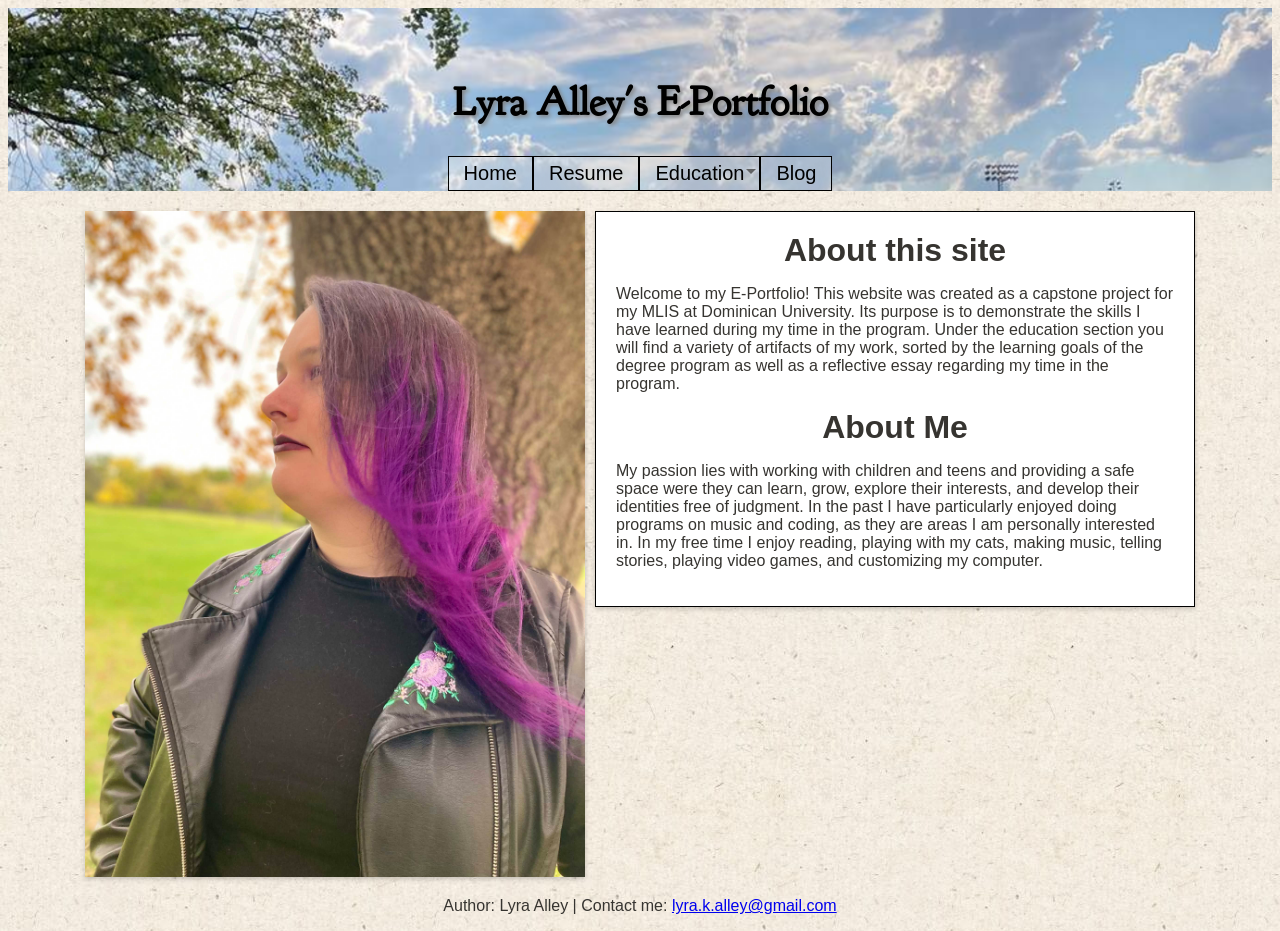
<file: index.html>
<!doctype html>
<html lang="en">
  <head>
    <link rel="stylesheet" href="https://cdnjs.cloudflare.com/ajax/libs/font-awesome/4.7.0/css/font-awesome.min.css" />
    <link rel="stylesheet" type="text/css" href="css/style.css" />
    <title>Lyra Alley's E-Portfolio</title>
    <meta charset="utf-8" />
    <meta name="viewport" content="width=device-width, initial-scale=1.0" />
    <script src="scripts/nav.js" defer></script>
  </head>

  <body>
    <a id="skip-nav" class="screenreader-text" href="#maincontent"> skip to content</a>
    <div class="page-header">
      <header>
        <h1 class="banner"><span> Lyra Alley's E-Portfolio </span></h1>
      </header>

      <nav>
        <div class="menu-container">
          <ul class="navigation">
            <li><a href="index.html">Home</a></li>
            <li><a href="sub-pages/resume.html">Resume</a></li>
            <li class="dropdown">
              <a>Education</a>
              <ul>
                <li class="dropdown">
                  <a href="sub-pages/education/learning-outcomes/goal1.html">Learning Outcomes</a>
                  <ul>
                    <li>
                      <a href="sub-pages/education/learning-outcomes/goal1.html">Professional Identity</a>
                    </li>
                    <li>
                      <a href="sub-pages/education/learning-outcomes/goal2.html">Information Nature and Relevance</a>
                    </li>
                    <li>
                      <a href="sub-pages/education/learning-outcomes/goal3.html">Information Creation Curation and Navigation</a>
                    </li>
                    <li>
                      <a href="sub-pages/education/learning-outcomes/goal4.html">Theory and Practice</a>
                    </li>
                    <li>
                      <a href="sub-pages/education/learning-outcomes/goal5.html">Marketing and Advocacy</a>
                    </li>
                  </ul>
                </li>
                <li><a href="sub-pages/education/paper.html">Reflective Essay</a></li>
              </ul>
            </li>
            <li><a href="https://lyraslylaclibrarium.blogspot.com/">Blog</a></li>
          </ul>
        </div>
      </nav>
    </div>
    <main id="maincontent">
      <div class="leftflex">
        <figure>
          <img id="lyra" src="images/lyra.jpg" alt="A picture of Lyra Alley" />
        </figure>
        <article>
          <h2 class="articleheading">About this site</h2>
          <p>Welcome to my E-Portfolio! This website was created as a capstone project for my MLIS at Dominican University. Its purpose is to demonstrate the skills I have learned during my time in the program. Under the education section you will find a variety of artifacts of my work, sorted by the learning goals of the degree program as well as a reflective essay regarding my time in the program.</p>

          <h2>About Me</h2>
          <p>My passion lies with working with children and teens and providing a safe space were they can learn, grow, explore their interests, and develop their identities free of judgment. In the past I have particularly enjoyed doing programs on music and coding, as they are areas I am personally interested in. In my free time I enjoy reading, playing with my cats, making music, telling stories, playing video games, and customizing my computer.</p>
        </article>
      </div>
    </main>
    <footer id="footer">
      <p>Author: Lyra Alley | Contact me: <a href="mailto:lyra.k.alley@gmail.com">lyra.k.alley@gmail.com</a></p>
    </footer>
  </body>
</html>
</file>
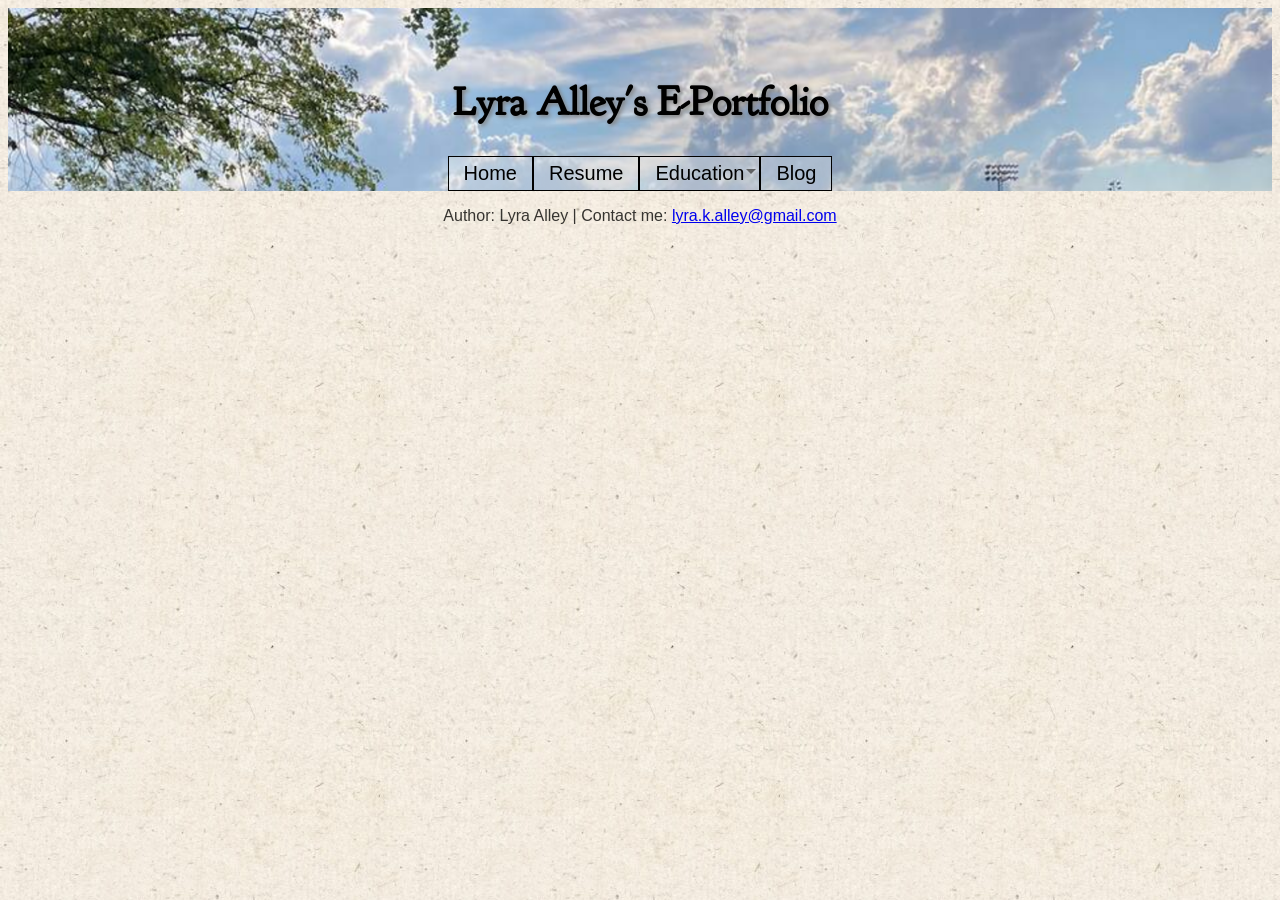
<file: sub-pages/blog.html>
<!DOCTYPE html>
<html lang="en">

<head>
  <link rel="stylesheet" href="https://cdnjs.cloudflare.com/ajax/libs/font-awesome/4.7.0/css/font-awesome.min.css">
  <link rel="stylesheet" type="text/css" href="../css/style.css">
  <title>Lyra Alley's E-Portfolio</title>
  <meta charset="utf-8">
  <meta name="viewport" content="width=device-width, initial-scale=1.0">
  <link rel="preconnect" href="https://fonts.googleapis.com">
  <link rel="preconnect" href="https://fonts.gstatic.com" crossorigin>
  <link href="https://fonts.googleapis.com/css2?family=Metal&display=swap" rel="stylesheet">
  <script src="../scripts/nav.js" defer></script>
</head>

<body>
  <a id="skip-nav" class="screenreader-text" href="#maincontent"> skip to content</a>
  <div class="page-header">
    <header>
      <h1 class="banner"><span> Lyra Alley's E-Portfolio </span></h1>
    </header>
    <nav>
      <div class="menu-container">
        <ul class="navigation">
          <li><a href="../index.html">Home</a></li>
          <li><a href="resume.html">Resume</a></li>
          <li class="dropdown"><a>Education</a>
            <ul>
              <li class="dropdown"><a href="education/learning-outcomes/goal1.html">Learning Outcomes</a>
                <ul>
                  <li><a href="education/learning-outcomes/goal1.html">Professional Identity</a></li>
                  <li><a href="education/learning-outcomes/goal2.html">Information Nature and Relevance</a></li>
                  <li><a href="education/learning-outcomes/goal3.html">Information Creation, Curation, and Navigation</a></li>
                  <li><a href="education/learning-outcomes/goal4.html">Theory and Practice</a></li>
                  <li><a href="education/learning-outcomes/goal5.html">Marketing and Advocacy</a></li>
                </ul>
              </li>
              <li><a href="education/paper.html">Reflective Essay</a></li>
            </ul>
          </li>
          <li><a href="https://lyraslylaclibrarium.blogspot.com/">Blog</a></li>
        </ul>
      </div>
    </nav>
  </div>
  <main id="maincontent">
  

  </main>
  <footer id="footer">
    <p>Author: Lyra Alley | Contact me: <a href="mailto:lyra.k.alley@gmail.com">lyra.k.alley@gmail.com</a></p>
  </footer>

</body>

</html>
</file>
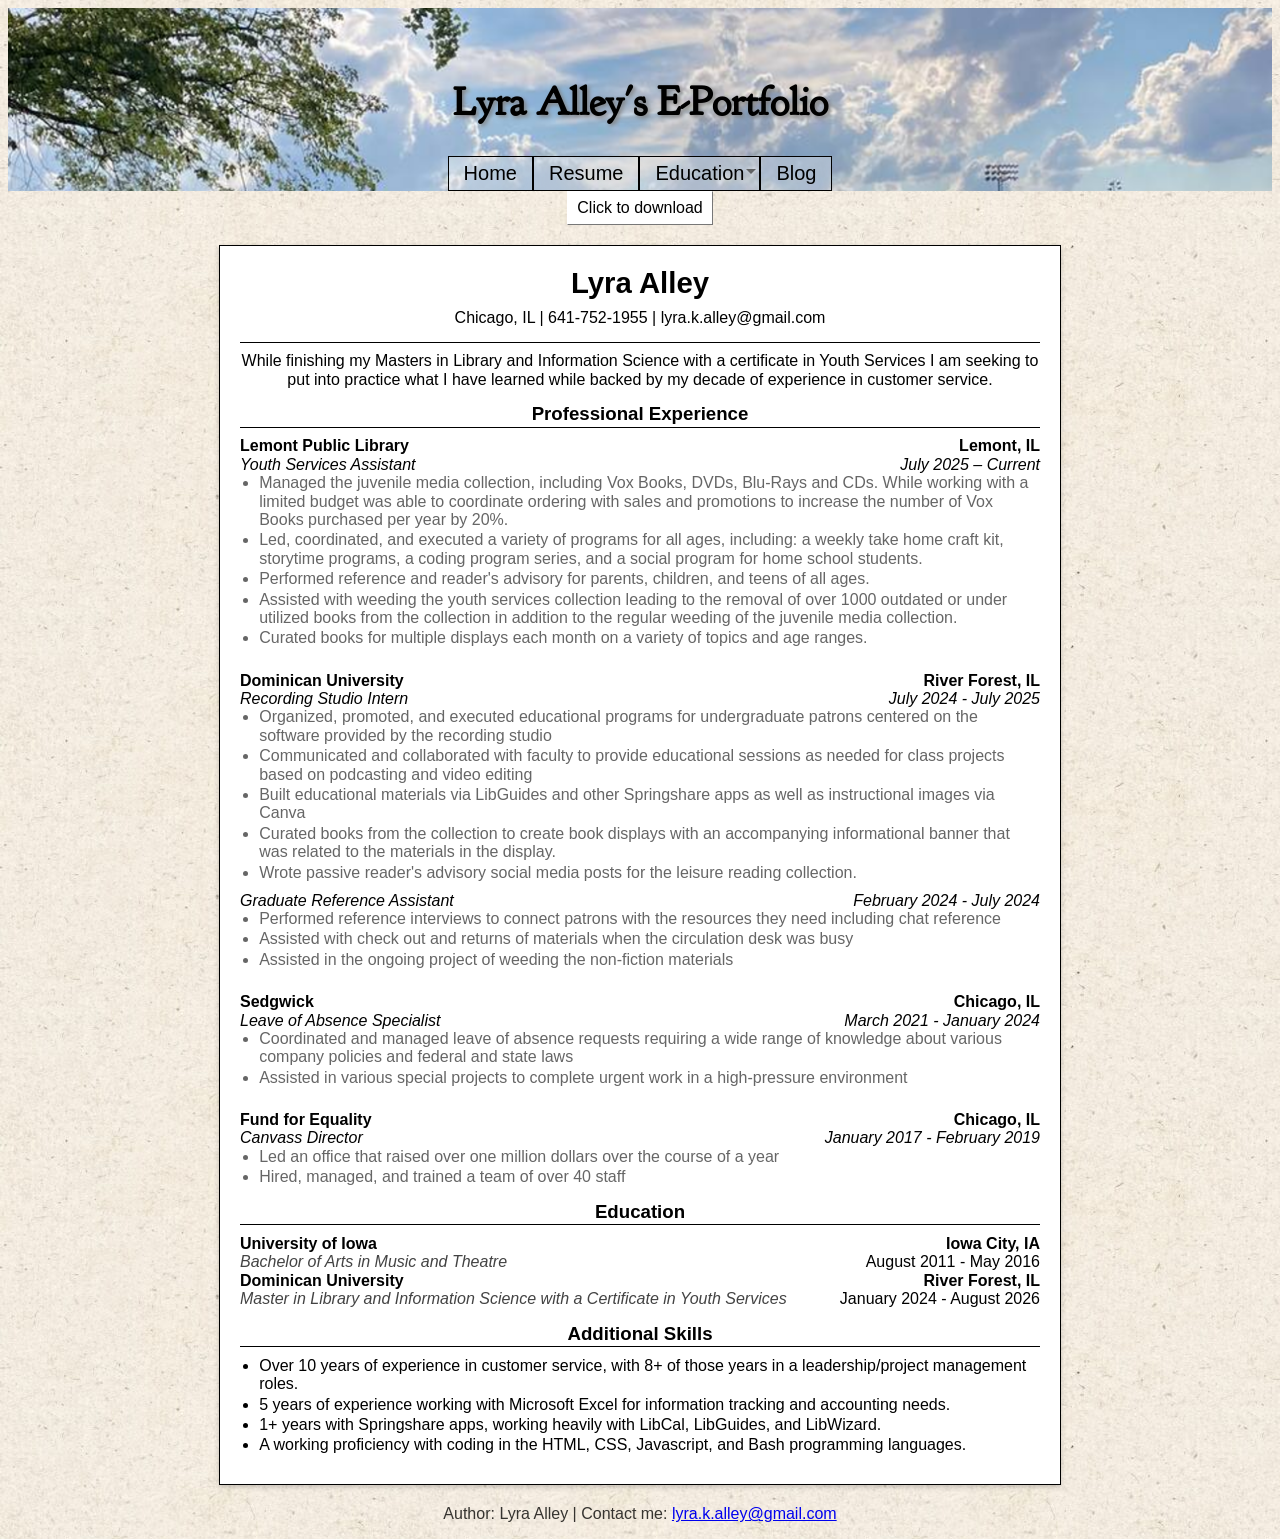
<file: sub-pages/resume.html>
<!doctype html>
<html lang="en">
  <head>
    <link rel="stylesheet" href="https://cdnjs.cloudflare.com/ajax/libs/font-awesome/4.7.0/css/font-awesome.min.css" />
    <link rel="stylesheet" type="text/css" href="../css/style.css" />
    <link rel="stylesheet" type="text/css" href="../css/resume.css" />
    <title>Lyra Alley's E-Portfolio</title>
    <meta charset="utf-8" />
    <meta name="viewport" content="width=device-width, initial-scale=1.0" />
    <link rel="preconnect" href="https://fonts.googleapis.com" />
    <link rel="preconnect" href="https://fonts.gstatic.com" crossorigin />
    <link href="https://fonts.googleapis.com/css2?family=Metal&display=swap" rel="stylesheet" />
    <script src="../scripts/nav.js" defer></script>
  </head>

  <body>
    <a id="skip-nav" class="screenreader-text" href="#maincontent"> skip to content</a>
    <div class="page-header">
      <header>
        <h1 class="banner"><span> Lyra Alley's E-Portfolio </span></h1>
      </header>
      <nav>
        <div class="menu-container">
          <ul class="navigation">
            <li><a href="../index.html">Home</a></li>
            <li><a href="resume.html">Resume</a></li>
            <li class="dropdown">
              <a>Education</a>
              <ul>
                <li class="dropdown">
                  <a href="education/learning-outcomes/goal1.html">Learning Outcomes</a>
                  <ul>
                    <li><a href="education/learning-outcomes/goal1.html">Professional Identity</a></li>
                    <li><a href="education/learning-outcomes/goal2.html">Information Nature and Relevance</a></li>
                    <li><a href="education/learning-outcomes/goal3.html">Information Creation, Curation, and Navigation</a></li>
                    <li><a href="education/learning-outcomes/goal4.html">Theory and Practice</a></li>
                    <li><a href="education/learning-outcomes/goal5.html">Marketing and Advocacy</a></li>
                  </ul>
                </li>
                <li><a href="education/paper.html">Reflective Essay</a></li>
              </ul>
            </li>
            <li><a href="https://lyraslylaclibrarium.blogspot.com/">Blog</a></li>
          </ul>
        </div>
      </nav>
    </div>
    <div id="resume-button">
      <a href="../resources/resume.pdf">Click to download</a>
    </div>
    <main id="maincontent">
      <div class="leftflex">
        <article id="resume-article">
          <div class="resume">
            <div class="resume-header">
              <p class="resume-name">Lyra Alley</p>
              <p class="resume-contact">Chicago, IL | 641-752-1955 | lyra.k.alley@gmail.com</p>
            </div>

            <p class="resume-summary">While finishing my Masters in Library and Information Science with a certificate in Youth Services I am seeking to put into practice what I have learned while backed by my decade of experience in customer service.</p>

            <h2 class="resume-section-title">Professional Experience</h2>

            <div class="resume-entry-header">
              <span class="resume-org">Lemont Public Library</span>
              <span class="resume-location">Lemont, IL</span>
            </div>
            <div class="resume-role-header">
              <span class="resume-role">Youth Services Assistant</span>
              <span class="resume-dates">July 2025 – Current</span>
            </div>
            <ul class="resume-bullets">
              <li>Managed the juvenile media collection, including Vox Books, DVDs, Blu-Rays and CDs. While working with a limited budget was able to coordinate ordering with sales and promotions to increase the number of Vox Books purchased per year by 20%.</li>
              <li>Led, coordinated, and executed a variety of programs for all ages, including: a weekly take home craft kit, storytime programs, a coding program series, and a social program for home school students.</li>
              <li>Performed reference and reader's advisory for parents, children, and teens of all ages.</li>
              <li>Assisted with weeding the youth services collection leading to the removal of over 1000 outdated or under utilized books from the collection in addition to the regular weeding of the juvenile media collection.</li>
              <li>Curated books for multiple displays each month on a variety of topics and age ranges.</li>
            </ul>

            <div class="spacer"></div>

            <div class="resume-entry-header">
              <span class="resume-org">Dominican University</span>
              <span class="resume-location">River Forest, IL</span>
            </div>
            <div class="resume-role-header">
              <span class="resume-role">Recording Studio Intern</span>
              <span class="resume-dates">July 2024 - July 2025</span>
            </div>
            <ul class="resume-bullets">
              <li>Organized, promoted, and executed educational programs for undergraduate patrons centered on the software provided by the recording studio</li>
              <li>Communicated and collaborated with faculty to provide educational sessions as needed for class projects based on podcasting and video editing</li>
              <li>Built educational materials via LibGuides and other Springshare apps as well as instructional images via Canva</li>
              <li>Curated books from the collection to create book displays with an accompanying informational banner that was related to the materials in the display.</li>
              <li>Wrote passive reader's advisory social media posts for the leisure reading collection.</li>
            </ul>

            <div class="resume-role-header">
              <span class="resume-role">Graduate Reference Assistant</span>
              <span class="resume-dates">February 2024 - July 2024</span>
            </div>
            <ul class="resume-bullets">
              <li>Performed reference interviews to connect patrons with the resources they need including chat reference</li>
              <li>Assisted with check out and returns of materials when the circulation desk was busy</li>
              <li>Assisted in the ongoing project of weeding the non-fiction materials</li>
            </ul>

            <div class="spacer"></div>

            <div class="resume-entry-header">
              <span class="resume-org">Sedgwick</span>
              <span class="resume-location">Chicago, IL</span>
            </div>
            <div class="resume-role-header">
              <span class="resume-role">Leave of Absence Specialist</span>
              <span class="resume-dates">March 2021 - January 2024</span>
            </div>
            <ul class="resume-bullets">
              <li>Coordinated and managed leave of absence requests requiring a wide range of knowledge about various company policies and federal and state laws</li>
              <li>Assisted in various special projects to complete urgent work in a high-pressure environment</li>
            </ul>

            <div class="spacer"></div>

            <div class="resume-entry-header">
              <span class="resume-org">Fund for Equality</span>
              <span class="resume-location">Chicago, IL</span>
            </div>
            <div class="resume-role-header">
              <span class="resume-role">Canvass Director</span>
              <span class="resume-dates">January 2017 - February 2019</span>
            </div>
            <ul class="resume-bullets">
              <li>Led an office that raised over one million dollars over the course of a year</li>
              <li>Hired, managed, and trained a team of over 40 staff</li>
            </ul>

            <h2 class="resume-section-title">Education</h2>

            <div class="resume-entry-header">
              <span class="resume-org">University of Iowa</span>
              <span class="resume-location">Iowa City, IA</span>
            </div>
            <div class="resume-role-header">
              <span class="resume-degree">Bachelor of Arts in Music and Theatre</span>
              <span class="resume-degree-dates">August 2011 - May 2016</span>
            </div>

            <div class="resume-entry-header">
              <span class="resume-org">Dominican University</span>
              <span class="resume-location">River Forest, IL</span>
            </div>
            <div class="resume-role-header">
              <span class="resume-degree">Master in Library and Information Science with a Certificate in Youth Services</span>
              <span class="resume-degree-dates">January 2024 - August 2026</span>
            </div>

            <h2 class="resume-section-title">Additional Skills</h2>
            <ul class="resume-skills">
              <li>Over 10 years of experience in customer service, with 8+ of those years in a leadership/project management roles.</li>
              <li>5 years of experience working with Microsoft Excel for information tracking and accounting needs.</li>
              <li>1+ years with Springshare apps, working heavily with LibCal, LibGuides, and LibWizard.</li>
              <li>A working proficiency with coding in the HTML, CSS, Javascript, and Bash programming languages.</li>
            </ul>
          </div>
        </article>
      </div>
    </main>
    <footer id="footer">
      <p>Author: Lyra Alley | Contact me: <a href="mailto:lyra.k.alley@gmail.com">lyra.k.alley@gmail.com</a></p>
    </footer>
  </body>
</html>
</file>
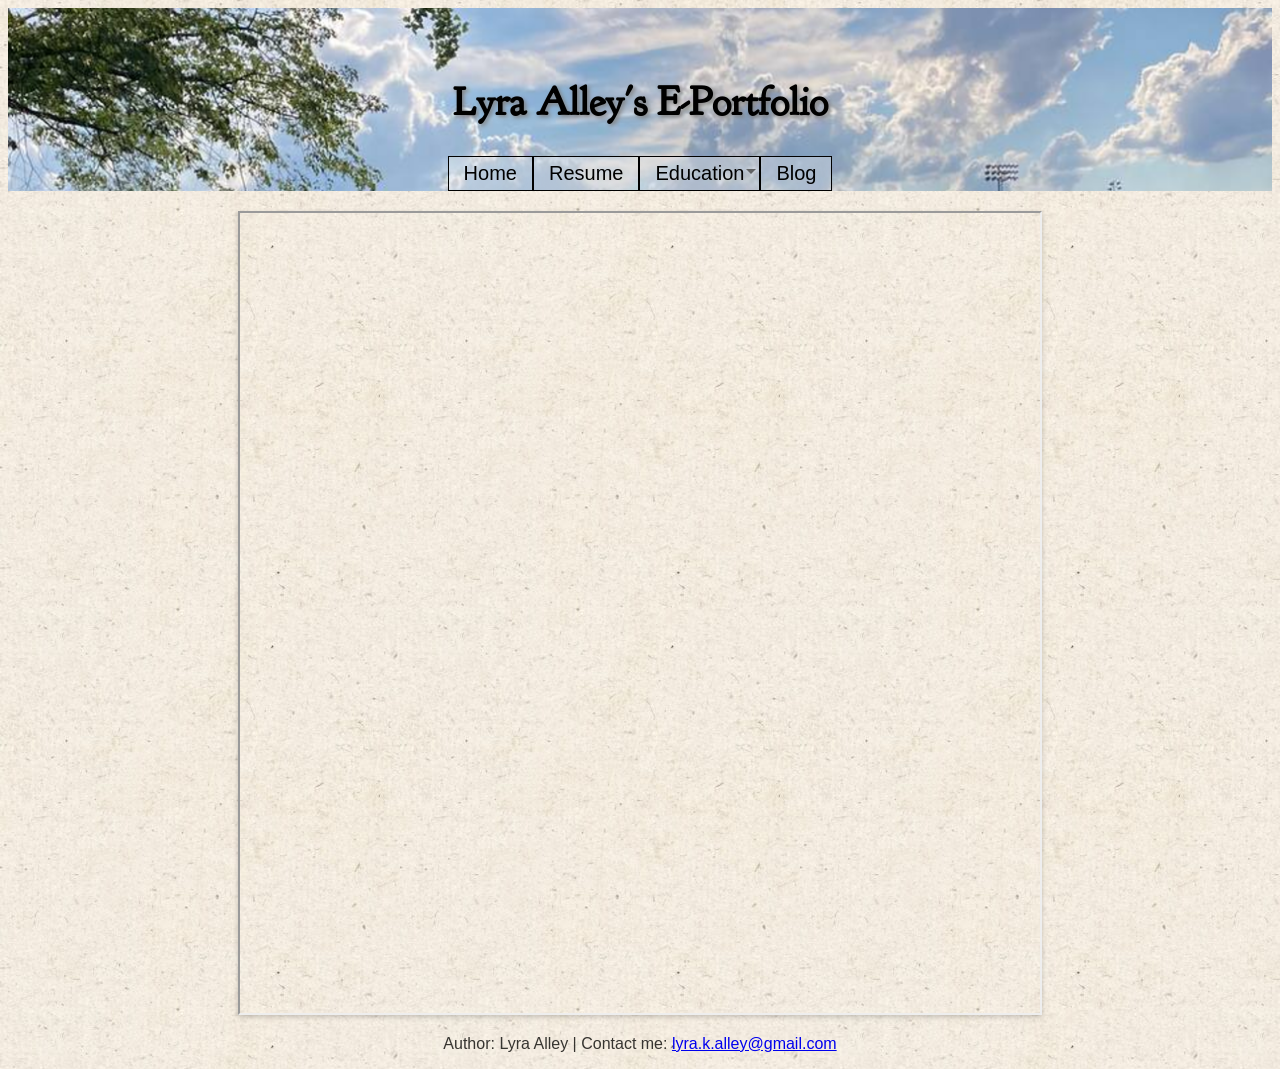
<file: sub-pages/education/paper.html>
<!doctype html>
<html lang="en">
  <head>
    <link rel="stylesheet" href="https://cdnjs.cloudflare.com/ajax/libs/font-awesome/4.7.0/css/font-awesome.min.css" />
    <link rel="stylesheet" type="text/css" href="../../css/style.css" />
    <title>Lyra Alley's E-Portfolio</title>
    <meta charset="utf-8" />
    <meta name="viewport" content="width=device-width, initial-scale=1.0" />
    <link rel="preconnect" href="https://fonts.googleapis.com" />
    <link rel="preconnect" href="https://fonts.gstatic.com" crossorigin />
    <link href="https://fonts.googleapis.com/css2?family=Metal&display=swap" rel="stylesheet" />
    <script src="../../scripts/nav.js" defer></script>
  </head>

  <body>
    <a id="skip-nav" class="screenreader-text" href="#maincontent"> skip to content</a>
    <div class="page-header">
      <header>
        <h1 class="banner"><span> Lyra Alley's E-Portfolio </span></h1>
      </header>
      <nav>
        <div class="menu-container">
          <ul class="navigation">
            <li><a href="../../index.html">Home</a></li>
            <li><a href="../resume.html">Resume</a></li>
            <li class="dropdown">
              <a>Education</a>
              <ul>
                <li class="dropdown">
                  <a href="learning-outcomes/goal1.html">Learning Outcomes</a>
                  <ul>
                    <li><a href="learning-outcomes/goal1.html">Professional Identity</a></li>
                    <li><a href="learning-outcomes/goal2.html">Information Nature and Relevance</a></li>
                    <li><a href="learning-outcomes/goal3.html">Information Creation, Curation, and Navigation</a></li>
                    <li><a href="learning-outcomes/goal4.html">Theory and Practice</a></li>
                    <li><a href="learning-outcomes/goal5.html">Marketing and Advocacy</a></li>
                  </ul>
                </li>
                <li><a href="paper.html">Reflective Essay</a></li>
              </ul>
            </li>
            <li><a href="https://lyraslylaclibrarium.blogspot.com/">Blog</a></li>
          </ul>
        </div>
      </nav>
    </div>
    <main id="maincontent">
      <div class="leftflex">
        <iframe src="../../resources/reflective-essay.pdf" title="Reflective Essay"></iframe>
      </div>
    </main>
    <footer id="footer">
      <p>Author: Lyra Alley | Contact me: <a href="mailto:lyra.k.alley@gmail.com">lyra.k.alley@gmail.com</a></p>
    </footer>
  </body>
</html>
</file>
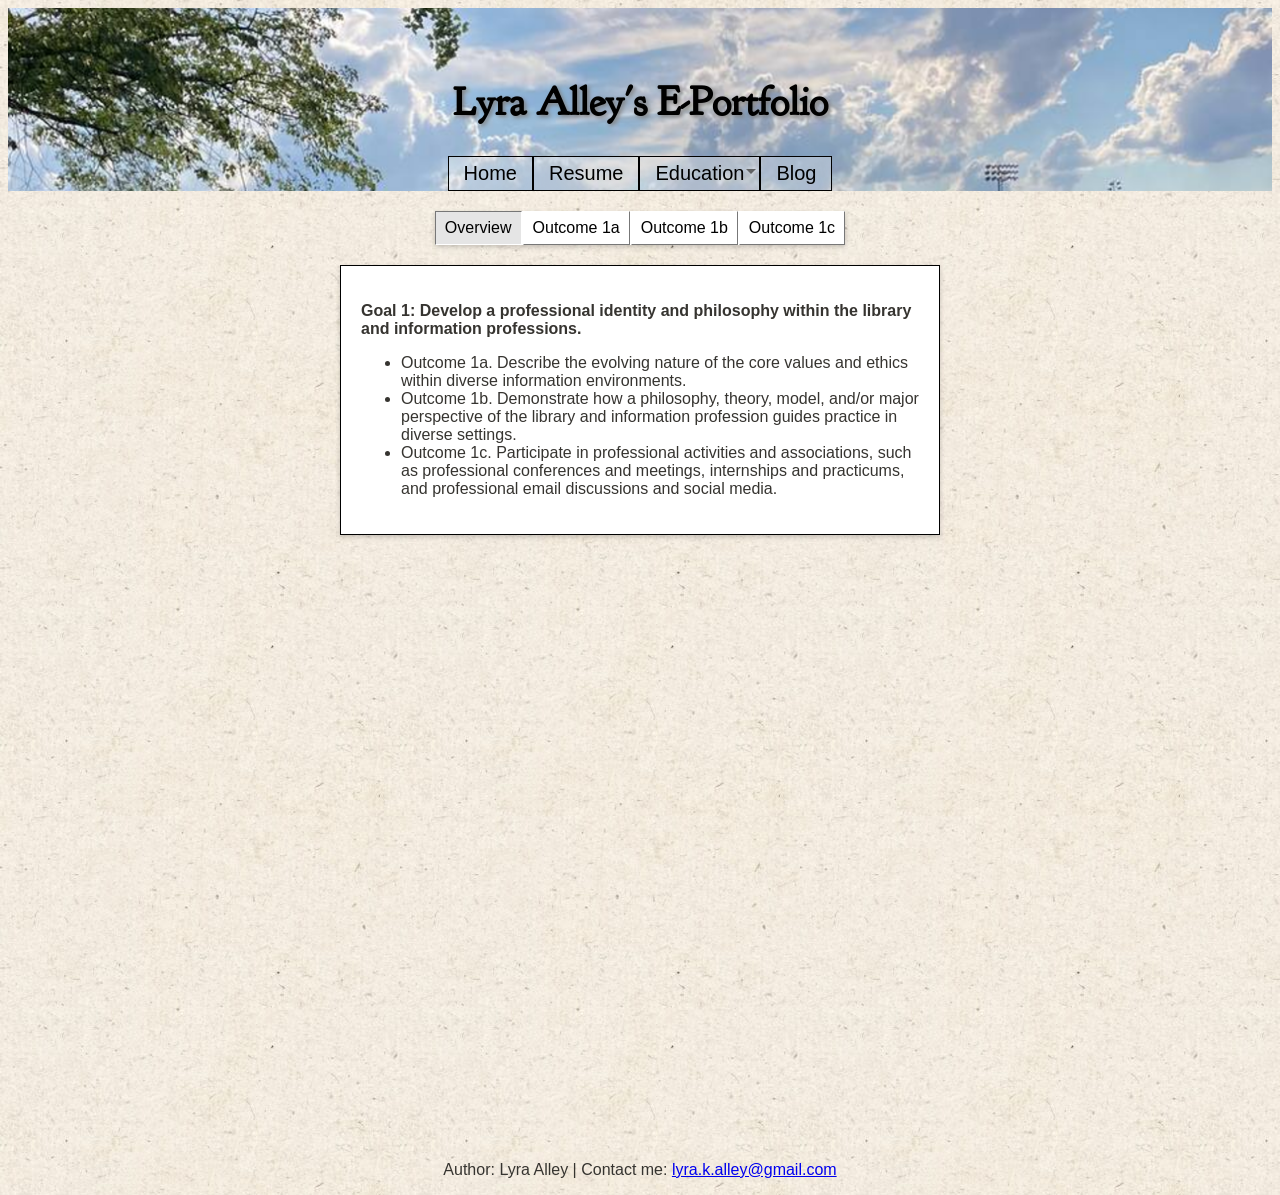
<file: sub-pages/education/learning-outcomes/goal1.html>
<!doctype html>
<html lang="en">
  <head>
    <link rel="stylesheet" href="https://cdnjs.cloudflare.com/ajax/libs/font-awesome/4.7.0/css/font-awesome.min.css" />
    <link rel="stylesheet" type="text/css" href="../../../css/style.css" />
    <link rel="stylesheet" type="text/css" href="../../../css/tabs.css" />
    <script src="../../../scripts/tabs.js" defer></script>
    <script src="../../../scripts/nav.js" defer></script>
    <title>Lyra Alley's E-Portfolio</title>
    <meta charset="utf-8" />
    <meta name="viewport" content="width=device-width, initial-scale=1.0" />
    <link rel="preconnect" href="https://fonts.googleapis.com" />
    <link rel="preconnect" href="https://fonts.gstatic.com" crossorigin />
    <link href="https://fonts.googleapis.com/css2?family=Metal&display=swap" rel="stylesheet" />
  </head>

  <body>
    <a id="skip-nav" class="screenreader-text" href="#maincontent"> skip to content</a>
    <div class="page-header">
      <header>
        <h1 class="banner"><span> Lyra Alley's E-Portfolio </span></h1>
      </header>
      <nav>
        <div class="menu-container">
          <ul class="navigation">
            <li><a href="../../../index.html">Home</a></li>
            <li><a href="../../resume.html">Resume</a></li>
            <li class="dropdown">
              <a>Education</a>
              <ul>
                <li class="dropdown">
                  <a href="goal1.html">Learning Outcomes</a>
                  <ul>
                    <li><a href="goal1.html">Professional Identity</a></li>
                    <li><a href="goal2.html">Information Nature and Relevance</a></li>
                    <li><a href="goal3.html">Information Creation, Curation, and Navigation</a></li>
                    <li><a href="goal4.html">Theory and Practice</a></li>
                    <li><a href="goal5.html">Marketing and Advocacy</a></li>
                  </ul>
                </li>
                <li><a href="../paper.html">Reflective Essay</a></li>
              </ul>
            </li>
            <li><a href="https://lyraslylaclibrarium.blogspot.com/">Blog</a></li>
          </ul>
        </div>
      </nav>
    </div>

    <div class="tabs">
      <ul>
        <li>
          <span id="active" data-tab-value="#tab0">Overview</span>
        </li>
        <li>
          <span data-tab-value="#tab1">Outcome 1a</span>
        </li>
        <li>
          <span data-tab-value="#tab2">Outcome 1b</span>
        </li>
        <li>
          <span data-tab-value="#tab3">Outcome 1c</span>
        </li>
      </ul>
    </div>

    <main id="maincontent">
      <div class="tabs__tab active" id="tab0" data-tab-info>
        <div class="leftflex">
          <article>
            <p><strong>Goal 1: Develop a professional identity and philosophy within the library and information professions.</strong></p>
            <ul style="list-style-circle">
              <li>Outcome 1a. Describe the evolving nature of the core values and ethics within diverse information environments.</li>
              <li>Outcome 1b. Demonstrate how a philosophy, theory, model, and/or major perspective of the library and information profession guides practice in diverse settings.</li>
              <li>Outcome 1c. Participate in professional activities and associations, such as professional conferences and meetings, internships and practicums, and professional email discussions and social media.</li>
            </ul>
          </article>
        </div>
      </div>

      <div class="tabs__tab" id="tab1" data-tab-info>
        <div class="leftflex">
          <article>
            <p><strong>Outcome 1a. Describe the evolving nature of the core values and ethics within diverse information environments.</strong></p>
            <p>In this paper I grappled with the seeming contradictions in the ALA code of ethics regarding social justice and intellectual freedom, paying particular attention to the troubles of public libraries, first amendment obligations, and political misinformation. I believe that it demonstrates my mastery of this learning objective by going beyond simply describing core values and ethics. Through description, dissection, and interpretation, I arrive at meaningful guidelines on how one can navigate the complicated modern information landscape.</p>
          </article>

          <iframe src="../../../resources/goal1/outcome-1a.pdf"></iframe>
        </div>
      </div>

      <div class="tabs__tab" id="tab2" data-tab-info>
        <div class="leftflex">
          <article>
            <p><strong> Outcome 1b. Demonstrate how a philosophy, theory, model, and/or major perspective of the library and information profession guides practice in diverse settings. </strong></p>
            <p>The origin of this artifact comes from a desire to find a theoretical framework for how to approach librarianship from a queer perspective. I did not succeed in my search. However, through my research I was able to devise a framework of my own. Through the interviews with two librarians in the second half of the paper I focus on how to apply such a framework in library practice. Therefore, I feel it demonstrates mastery of this learning outcome.</p>
            <p><strong>Note:</strong> while being created as part of my course work, this paper is written with the hope to be published. As such, any references to "the author of this article" are references to me, the author of the paper.</p>
          </article>
          <iframe src="../../../resources/goal1/outcome-1b.pdf"></iframe>
        </div>
      </div>

      <div class="tabs__tab" id="tab3" data-tab-info>
        <div class="leftflex">
          <article>
            <p><strong>Outcome 1c. Participate in professional activities and associations, such as professional conferences and meetings, internships and practicums, and professional email discussions and social media.</strong></p>
            <p>This artifact comes from my time as the recording studio intern at the Rebecca Crown Library. During my time there I had noticed that the recording studio was struggling with program attendance and while I was able to find potential solutions, it was unfortunately too late in my time during the one year internship to fully implement and test them. Instead I decided to create this document that outlined the philosophy behind some of the tools I created to collect patron feedback and better promote programs to the patrons to pass down to future interns.</p>
            <p>I believe that this artifact demonstrates my mastery of this learning outcome because it shows not only my participation in a professional organizations, but my desire to contribute to the organizations that I am a part of.</p>
          </article>

          <iframe src="../../../resources/goal1/outcome-1c.pdf"></iframe>
        </div>
      </div>
    </main>
    <footer id="footer">
      <p>Author: Lyra Alley | Contact me: <a href="mailto:lyra.k.alley@gmail.com">lyra.k.alley@gmail.com</a></p>
    </footer>
  </body>
</html>
</file>
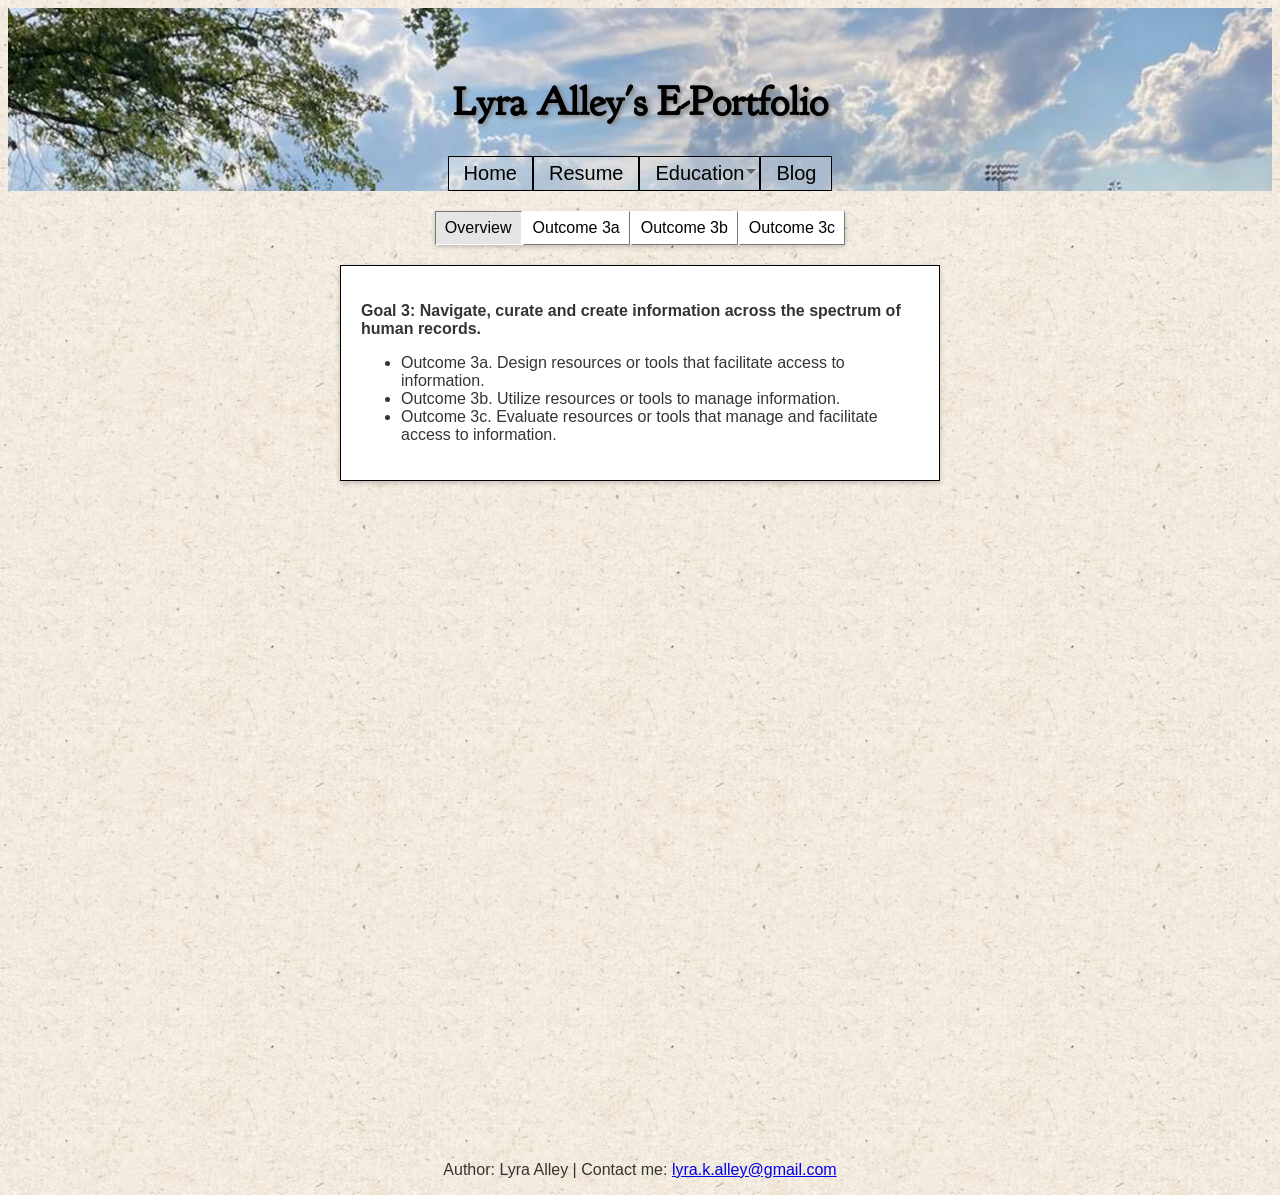
<file: sub-pages/education/learning-outcomes/goal3.html>
<!doctype html>
<html lang="en">
  <head>
    <link rel="stylesheet" href="https://cdnjs.cloudflare.com/ajax/libs/font-awesome/4.7.0/css/font-awesome.min.css" />
    <link rel="stylesheet" type="text/css" href="../../../css/style.css" />
    <link rel="stylesheet" type="text/css" href="../../../css/tabs.css" />
    <script src="../../../scripts/tabs.js" defer></script>
    <script src="../../../scripts/nav.js" defer></script>
    <title>Lyra Alley's E-Portfolio</title>
    <meta charset="utf-8" />
    <meta name="viewport" content="width=device-width, initial-scale=1.0" />
    <link rel="preconnect" href="https://fonts.googleapis.com" />
    <link rel="preconnect" href="https://fonts.gstatic.com" crossorigin />
    <link href="https://fonts.googleapis.com/css2?family=Metal&display=swap" rel="stylesheet" />
  </head>

  <body>
    <a id="skip-nav" class="screenreader-text" href="#maincontent"> skip to content</a>
    <div class="page-header">
      <header>
        <h1 class="banner"><span> Lyra Alley's E-Portfolio </span></h1>
      </header>
      <nav>
        <div class="menu-container">
          <ul class="navigation">
            <li><a href="../../../index.html">Home</a></li>
            <li><a href="../../resume.html">Resume</a></li>
            <li class="dropdown">
              <a>Education</a>
              <ul>
                <li class="dropdown">
                  <a href="goal3.html">Learning Outcomes</a>
                  <ul>
                    <li><a href="goal1.html">Professional Identity</a></li>
                    <li><a href="goal2.html">Information Nature and Relevance</a></li>
                    <li><a href="goal3.html">Information Creation, Curation, and Navigation</a></li>
                    <li><a href="goal4.html">Theory and Practice</a></li>
                    <li><a href="goal5.html">Marketing and Advocacy</a></li>
                  </ul>
                </li>
                <li><a href="../paper.html">Reflective Essay</a></li>
              </ul>
            </li>
            <li><a href="https://lyraslylaclibrarium.blogspot.com/">Blog</a></li>
          </ul>
        </div>
      </nav>
    </div>

    <div class="tabs">
      <ul>
        <li>
          <span id="active" data-tab-value="#tab0">Overview</span>
        </li>
        <li>
          <span data-tab-value="#tab1">Outcome 3a</span>
        </li>
        <li>
          <span data-tab-value="#tab2">Outcome 3b</span>
        </li>
        <li>
          <span data-tab-value="#tab3">Outcome 3c</span>
        </li>
      </ul>
    </div>

    <main id="maincontent">
      <div class="tabs__tab active" id="tab0" data-tab-info>
        <div class="leftflex">
          <article>
            <p><strong>Goal 3: Navigate, curate and create information across the spectrum of human records.</strong></p>
            <ul style="list-style-circle">
              <li>Outcome 3a. Design resources or tools that facilitate access to information.</li>
              <li>Outcome 3b. Utilize resources or tools to manage information.</li>
              <li>Outcome 3c. Evaluate resources or tools that manage and facilitate access to information.</li>
            </ul>
          </article>
        </div>
      </div>

      <div class="tabs__tab" id="tab1" data-tab-info>
        <div class="leftflex">
          <article>
            <p><strong>Outcome 3a: Design resources or tools that facilitate access to information.</strong></p>
            <p>This artifact was created during my time as the recording studio intern at Rebecca Crown Library. It is a LibGuide that is made to serve as a tutorial to one of the pieces of audio software available at the recording studio. Given that the documentation for the software can be dense and the scattered nature of online tutorials, I decided that the patrons would best be served with a centralized information source. Since this facilitates patron access to basic how-to information I believe that it demonstrates my mastery of this learning outcome.</p>
            <p><strong>Note:</strong> If you would like to review the full LibGuide, simply click on the image.</p>
          </article>

          <a href="https://research.dom.edu/c.php?g=1412731&p=10464761"><img src="../../../resources/goal3/outcome-3a.png" alt="A sreenshot of a LibGuide for Studio One 6" /></a>
        </div>
      </div>

      <div class="tabs__tab" id="tab2" data-tab-info>
        <div class="leftflex">
          <article>
            <p><strong>Outcome 3b: Utilize resources or tools to manage information.</strong></p>
            <p>This artifact comes from my class on cataloguing and is a MARC record that I created as part of my final exam. It demonstrates a mastery of this learning outcome due to the fact that it is utilising the MARC standard as well as LCSH to manage the bibliographic information.</p>
          </article>
          <article>
            <p>010 _ _</p>
            <p>020 _ _ $a 083790842X</p>
            <p>050 _ 4 $a GV1205 $b K73 1992</p>
            <p>082 04 $a 793.210222</p>
            <p>100 1_ $a Kraus, Charles, $e author</p>
            <p>245 10 $a I’ll cry if I want to! : $b an illustrated book of children’s parties / $c written by Charles Kraus ; illustrations by Julia Goodwin</p>
            <p>246 3_ $a I’ll cry if I want to</p>
            <p>250 _ _ $a Most Enchanted paperback edition</p>
            <p>264 _ 1 $a [Place of publication not identified] : $b Most Enchanted Inkhaus, $c 1992</p>
            <p>264 _ _</p>
            <p>300 _ _ $a 60 unnumbered pages : $b color illustrations ; $c 23 x 28 cm</p>
            <p>336 _ _ $a text $2 rdacontent</p>
            <p>337 _ _ $a unmediated $2 rdamedia</p>
            <p>338 _ _ $a volume $2 rdacarrier</p>
            <p>520 _ _ $a This lavishly illustrated and super fun book provides a behind-the-scenes look at children’s parties!</p>
            <p>5xx _ _</p>
            <p>650 _ 0 $a Children’s parties $v Pictorial works</p>
            <p>6xx _ _</p>
            <p>700 1 _ $a Goodwin, Julia, $e illustrator</p>
            <p>700 _ _</p>
            <p></p>
            <p><strong>Fixed Fields</strong></p>
            <p><strong>Type </strong>(Type of Record) = a</p>
            <p><strong>Desc</strong> (Descriptive Cataloging Form) = i</p>
            <p><strong>DtSt</strong> (Type of Date/Publication Status) = s</p>
            <p><strong>Dates </strong>(Date 1) = 1992</p>
            <p><strong>Dates </strong>(Date 2) = [blank]</p>
            <p><strong>Ctry </strong>(Place of Publication) = xx_</p>
            <p><strong>Ills</strong> (Illustrations) = a</p>
            <p><strong>Audn </strong>(Target Audience) = g</p>
            <p><strong>Cont</strong> (Nature of Contents) = [blank]</p>
            <p><strong>Fest</strong> (Festschrift) = 0</p>
            <p><strong>Indx </strong>(Index) = 0</p>
            <p><strong>LitF </strong>(Literary Form) = 0</p>
            <p><strong>Biog</strong> (Biography) = [blank]</p>
            <p><strong>Lang</strong> (Language) = eng</p>
          </article>
        </div>
      </div>
      <div class="tabs__tab" id="tab3" data-tab-info>
        <div class="leftflex">
          <article>
            <p><strong>Outcome 3c: Evaluate resources or tools that manage and facilitate access to information.</strong></p>
            <p>This artifact is a database evaluation of Ebsco Explora that was made as part of a discussion post for my Library Materials for Children class. This directly relates to the learning outcome because it is evaluating a resource to facilitate information access to children.</p>
          </article>
          <article>
            <p><strong>1</strong><strong>) Name of the database and stated or implied audience.</strong></p>
            <p>Ebsco Explora (Primary School) </p>
            <p></p>
            <p><strong>2) Types of material covered in database - Books? journals? web pages? newspaper articles? conference proceedings?</strong></p>
            <p>It is a curated aggregate of databases it has access to ebooks, periodicals, journal articles, reference entries, images, and videos. </p>
            <p></p>
            <p><strong>3) Publisher of database -  Does the database provide any information about the publisher? Is it an academic or commercial publisher?</strong></p>
            <p>The publisher is Ebsco, it&#x27;s all over the branding for the site and in the database. Ebsco is a commercial aggregator rather than a traditional publisher, but you have to get outside of the database to find out what kind of company Ebsco is. </p>
            <p></p>
            <p><strong>4) Time coverage - What years of publications does the database cover? Some databases only cover from ~1990 to current while others focus on historical information.</strong></p>
            <p><strong>5) Update schedule of database. - Is the database updated every day? once a month? Quarterly?</strong></p>
            <p>Both of these depend on the database, since this pulls from  9 databases total, so I will list them: </p>
            <p></p>
            <p><strong>Middle Search Plus:</strong> The oldest coverage I could find was 1989 in some of the periodicals and that is abstracts only. Updated daily.</p>
            <p></p>
            <p><strong>Primary Search:</strong> 1990 for full text availability but 1985 for indexing and abstracting. Updated weekly.</p>
            <p></p>
            <p><strong>Topic Overview K-5:</strong> I was not able to find the coverage dates for this database, however it is updated quarterly.</p>
            <p></p>
            <p><strong>Points of View Reference Source:</strong> Full text coverage as far back as 1980. Updated quarterly</p>
            <p></p>
            <p><strong>Biography Reference Source (biography reference source ebook subscription):</strong> Full text biographies as far back as 2010. I was not able to find a regular update schedule from a primary source.</p>
            <p></p>
            <p><strong>MAS Reference eBook Collection:</strong> This is just a section of the MAS complete database that is reference material. It depends on the exact reference book included and when it updates, but I was not able to find a clear list of what is included in this collection to determine dates, or how frequently it is updated.</p>
            <p></p>
            <p><strong>eBooks Subscription Schools: K-5 Collection (EBSCOhost):</strong> The oldest book I found in this collection is from 1986, though several entries are mislabeled as being from 1901. It is updated quarterly.</p>
            <p></p>
            <p><strong>MasterFILE Complete Reference eBook Subscription (EBSCOhost):</strong> The oldest book in this collection I could fine is from 2007, and the collection is updated annually.</p>
            <p></p>
            <p><strong>LGBTQ+ Source:</strong> Goes back as far as 1953 for one source, I was not able to find any sold information on how often it is updated.</p>
            <p><strong></strong></p>
            <p><strong>6) User interface - How easy or challenging is it for the target group to navigate the components of the database?</strong></p>
            <p>This is what makes Explora unique, it has a very graphical interface as opposed to a traditional database where you craft search terms to find information. The home page offers a variety of general topics with pictures that, once clicked, lead to more specific sub-subjects until landing on the child&#x27;s area of interest. For the most part, these will end up with a reference entry to read (when available) and some books and articles to explore. The one problem I have with how this is set up is that it will sometime produce full journal articles, which are not really developmentally appropriate for the target audience of primary school children.<strong> </strong></p>
            <p><strong></strong></p>
          </article>
        </div>
      </div>
    </main>
    <footer id="footer">
      <p>Author: Lyra Alley | Contact me: <a href="mailto:lyra.k.alley@gmail.com">lyra.k.alley@gmail.com</a></p>
    </footer>
  </body>
</html>
</file>
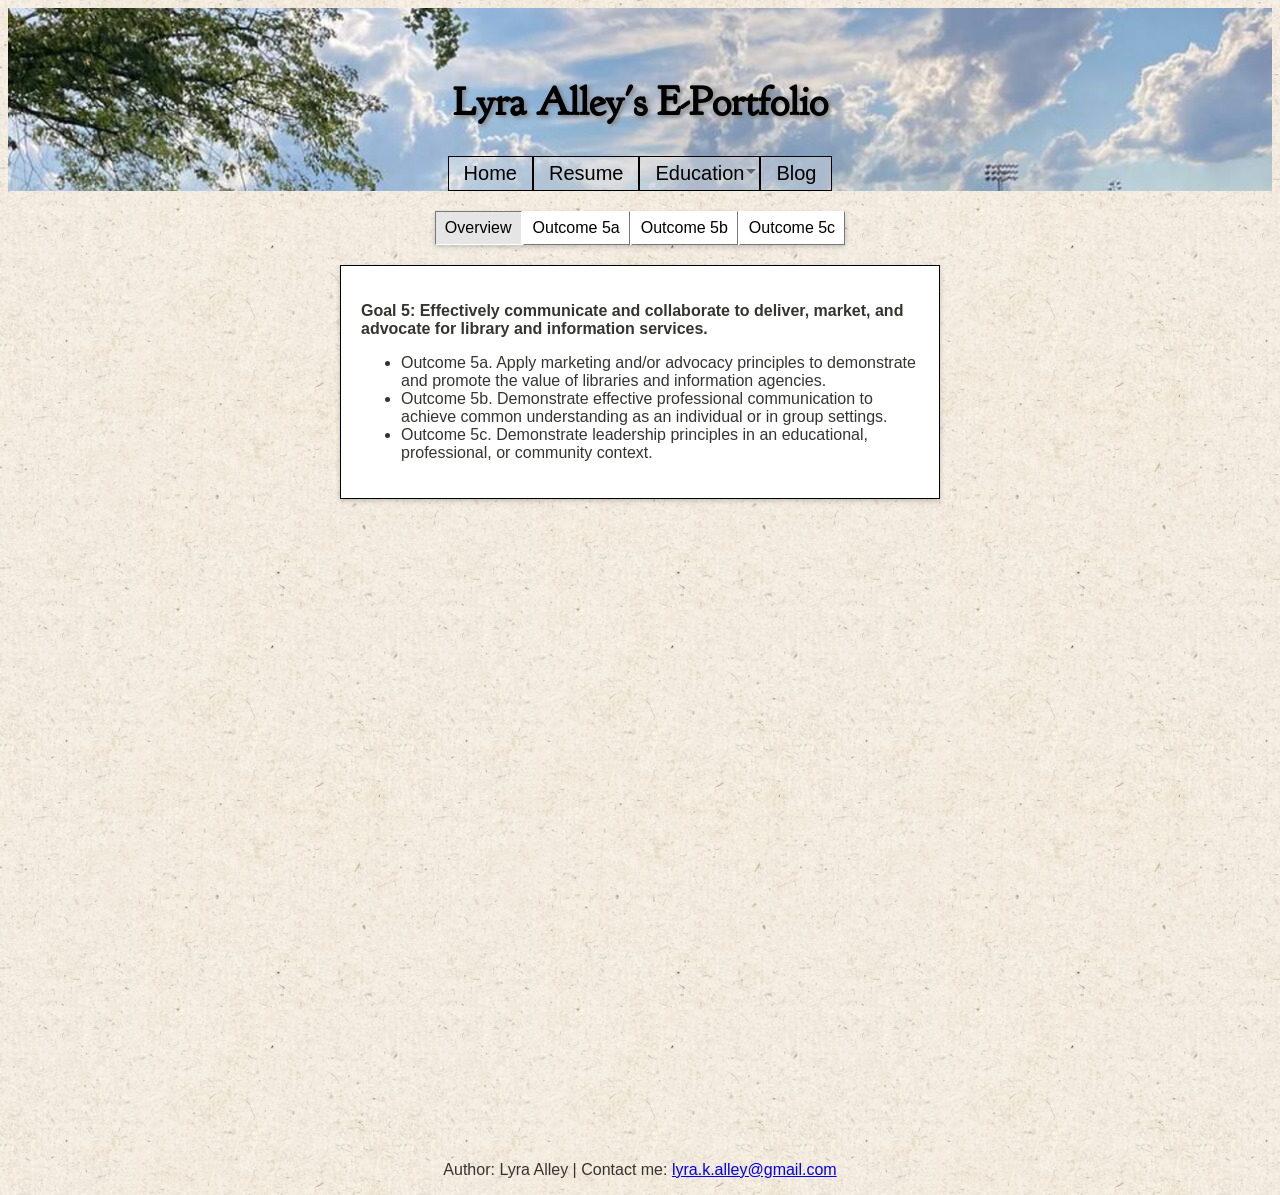
<file: sub-pages/education/learning-outcomes/goal5.html>
<!doctype html>
<html lang="en">
  <head>
    <link rel="stylesheet" href="https://cdnjs.cloudflare.com/ajax/libs/font-awesome/4.7.0/css/font-awesome.min.css" />
    <link rel="stylesheet" type="text/css" href="../../../css/style.css" />
    <link rel="stylesheet" type="text/css" href="../../../css/tabs.css" />
    <script src="../../../scripts/tabs.js" defer></script>
    <script src="../../../scripts/nav.js" defer></script>
    <title>Lyra Alley's E-Portfolio</title>
    <meta charset="utf-8" />
    <meta name="viewport" content="width=device-width, initial-scale=1.0" />
    <link rel="preconnect" href="https://fonts.googleapis.com" />
    <link rel="preconnect" href="https://fonts.gstatic.com" crossorigin />
    <link href="https://fonts.googleapis.com/css2?family=Metal&display=swap" rel="stylesheet" />
  </head>

  <body>
    <a id="skip-nav" class="screenreader-text" href="#maincontent"> skip to content</a>
    <div class="page-header">
      <header>
        <h1 class="banner"><span> Lyra Alley's E-Portfolio </span></h1>
      </header>
      <nav>
        <div class="menu-container">
          <ul class="navigation">
            <li><a href="../../../index.html">Home</a></li>
            <li><a href="../../resume.html">Resume</a></li>
            <li class="dropdown">
              <a>Education</a>
              <ul>
                <li class="dropdown">
                  <a href="goal5.html">Learning Outcomes</a>
                  <ul>
                    <li><a href="goal1.html">Professional Identity</a></li>
                    <li><a href="goal2.html">Information Nature and Relevance</a></li>
                    <li><a href="goal3.html">Information Creation, Curation, and Navigation</a></li>
                    <li><a href="goal4.html">Theory and Practice</a></li>
                    <li><a href="goal5.html">Marketing and Advocacy</a></li>
                  </ul>
                </li>
                <li><a href="../paper.html">Reflective Essay</a></li>
              </ul>
            </li>
            <li><a href="https://lyraslylaclibrarium.blogspot.com/">Blog</a></li>
          </ul>
        </div>
      </nav>
    </div>

    <div class="tabs">
      <ul>
        <li>
          <span id="active" data-tab-value="#tab0">Overview</span>
        </li>
        <li>
          <span data-tab-value="#tab1">Outcome 5a</span>
        </li>
        <li>
          <span data-tab-value="#tab2">Outcome 5b</span>
        </li>
        <li>
          <span data-tab-value="#tab3">Outcome 5c</span>
        </li>
      </ul>
    </div>

    <main id="maincontent">
      <div class="tabs__tab active" id="tab0" data-tab-info>
        <div class="leftflex">
          <article>
            <p><strong>Goal 5: Effectively communicate and collaborate to deliver, market, and advocate for library and information services.</strong></p>
            <ul style="list-style-circle">
              <li>Outcome 5a. Apply marketing and/or advocacy principles to demonstrate and promote the value of libraries and information agencies.</li>
              <li>Outcome 5b. Demonstrate effective professional communication to achieve common understanding as an individual or in group settings.</li>
              <li>Outcome 5c. Demonstrate leadership principles in an educational, professional, or community context.</li>
            </ul>
          </article>
        </div>
      </div>

      <div class="tabs__tab" id="tab1" data-tab-info>
        <div class="leftflex">
          <article>
            <p><strong>Outcome 5a: Apply marketing and/or advocacy principles to demonstrate and promote the value of libraries and information agencies.</strong></p>
            <p>This marketing plan was created for my <i>Leadership, Marketing, and Strategic Communications</i> class that was based off a recurring program at the Lemont Public Library I have worked on. In it I applied the principles learned in the class to create a plan that outlined key stakeholders, strategies, tactics, and activities that can be used to promote the value of this social homeschool program.</p>
          </article>
          <iframe src="../../../resources/goal5/outcome5a.pdf" title="Marketing Plan Project"></iframe>
        </div>
      </div>

      <div class="tabs__tab" id="tab2" data-tab-info>
        <div class="leftflex">
          <article>
            <p><strong>Outcome 5b: Demonstrate effective professional communication to achieve common understanding as an individual or in group settings.</strong></p>
            <p>This artifact was created as part of my <i>Evidence Based Planning, Management, and Decision Making</i> course. The goal was to create a clean and clear board report regarding a collection evaluation at a academic library. This demonstrates effective communication by filtering the data that was collected down in easy to bullet points, highlights, and recommendations in a way that can be easily communicated to a library board.</p>
          </article>
          <iframe src="../../../resources/goal5/outcome5b.pdf" title="Marketing Plan Presentation"></iframe>
        </div>
      </div>

      <div class="tabs__tab" id="tab3" data-tab-info>
        <div class="leftflex">
          <article>
            <p><strong>Outcome 5c: Demonstrate leadership principles in an educational, professional, or community context.</strong></p>
            <p>In my paper <i>Queering Library Leadership</i> I discuss the current the scant information that is available regarding queer leadership in libraries. I believe part of leadership is contributing to the conversation, and given that most literature only discusses the lesbian and gay perspective, I saw this as an opportunity to create a more diverse perspective that what is currently available. Through devising my own leadership framework and discussing how to apply it to different contexts I believe I demonstrate mastery of this learning outcome.</p>
          </article>
          <iframe src="../../../resources/goal5/outcome-5c.pdf" title="Queering Leadership in Libraries"></iframe>
        </div>
      </div>
    </main>
    <footer id="footer">
      <p>Author: Lyra Alley | Contact me: <a href="mailto:lyra.k.alley@gmail.com">lyra.k.alley@gmail.com</a></p>
    </footer>
  </body>
</html>
</file>
<file: css/style.css>
@import url("https://fonts.googleapis.com/css2?family=Goudy+Bookletter+1911&display=swap");

body {
  font-family: Helvetica, Arial, sans-serif;
  background: #f4f0e8;
  background-image: url("../images/paper.jpg");
  background-repeat: repeat;
  color: #363430;
}
.page-header {
  background-image: url("../images/banner.png");
  background-repeat: no-repeat;
  background-size: cover;
  background-position: 50% 50%;
  /* box-shadow: inset 0 0 0 200px rgba(36, 70, 105, 0.25); */
  padding: 40px;
  padding-bottom: 0;
  margin: 0;
  text-align: center;
}
.banner {
  font-family: "Goudy Bookletter 1911";
  font-size: 2.5rem;
  color: #000;
  margin: 20;
  padding: 10;
  text-align: center;
}
.banner span {
  margin-left: 5px;
  margin-right: 5px;
  padding: 5px;
  text-shadow: 2px 2px 4px grey;
  backdrop-filter: blur(10px) saturate(70%);
}
nav {
  position: center;
  padding: 0px;
  margin: 0px;
}

/* Dropdown Button */
ul.navigation {
  list-style: none;
  padding: 0;
  margin: 0;
  display: flex;
  justify-content: center;
  flex-wrap: wrap;
}

ul.navigation li {
  position: relative;
  display: block;
  font-size: 20px;
  border: 1px solid #000;
  box-sizing: border-box;
  /* box-shadow: 0 2px 5px rgba(0, 0, 0, 0.2); */
}
ul.navigation li > ul {
  display: none;
  position: absolute;
  top: 100%;
  left: 0;
  width: 100%;
  min-width: 100%;
  margin: 0;
  padding: 0;
  list-style: none;
  z-index: 20;
  box-sizing: border-box;
}

ul.navigation li a {
  text-decoration: none;
  color: #000;
  backdrop-filter: blur(40px) saturate(70%);
  background-color: rgba(255, 255, 255, 0.3);
  padding: 5px 15px;
  display: block;
}

ul.navigation li:hover a,
ul.navigation li.open a {
  background: #2c2c2c;
  color: #fff;
}

ul.navigation li.open > ul {
  display: block;
}

ul.navigation li.open > ul li {
  width: 100%;
}

ul.navigation li > ul li {
  border: none;
}

ul.navigation li > ul li a {
  width: 100%;
  box-sizing: border-box;
}

ul.navigation li.open ul ul {
  left: 100%;
  top: 0;
}

ul.navigation li ul li:hover > a,
ul.navigation li ul li.open > a {
  background: #efefef;
  color: #000;
}

ul.navigation li.dropdown:before {
  content: "";
  border: 5px solid transparent;
  border-top-color: #000;
  position: absolute;
  right: 3px;
  top: 54%;
  transform: translateY(-50%);
}

ul.navigation li:hover:before,
ul.navigation li.open:before {
  border-top-color: #fff;
}

ul.navigation li.dropdown li.dropdown:before {
  border-top-color: #fff;
}

ul.navigation li.dropdown li.dropdown:hover:before,
ul.navigation li.dropdown li.dropdown.open:before {
  border-top-color: #2c2c2c;
}

ul.navigation li ul li > ul {
  text-align: left;
  width: 150px;
  height: auto;
}

h2 {
  text-align: center;
  font-size: 32px;
  padding: 0px;
  margin: 0;
}

.articleheading {
  padding-top: 0;
}
.leftflex {
  display: flex;
  flex-direction: row;
  justify-content: center;
  align-items: flex-start;
  gap: 10px;
  flex-wrap: nowrap;
  margin: 20px;
}

.leftflex figure {
  margin: 0;
  min-width: 0;
}

.leftflex article {
  text-align: left;
  flex: 1 1 0;
  background-color: #ffffff;
  min-width: 300px;
  border: 1px solid #000;
  padding: 20px;
  box-shadow: 0 2px 5px rgba(0, 0, 0, 0.2);
  margin: 0;
  max-width: 600px;
  max-height: 800px;
  box-sizing: border-box;
  overflow-y: auto;
  overflow-x: hidden;
}
.leftflex img {
  display: block;
  max-width: 500px;
  width: 100%;
  height: auto;
  max-height: 800px;
  box-shadow: 0 2px 5px rgba(0, 0, 0, 0.2);
}

.leftflex iframe {
  display: flex;
  max-width: 800px;
  width: 100%;
  height: 800px;
  min-width: 200px;
  box-shadow: 0 2px 5px rgba(0, 0, 0, 0.2);
}

.slides {
  max-height: 700px;
}

.noteless-slides {
  max-height: 500px;
}

/*Screen Reader*/
.screenreader-text {
  position: absolute;
  left: -999px;
  width: 1px;
  height: 1px;
  top: auto;

  &:focus {
    color: background-color;
    display: inline-block;
    height: auto;
    width: auto;
    position: static;
    margin: auto;
  }
}

.screenreader-text:focus {
  color: #464440;
  display: inline-block;
  height: auto;
  width: auto;
  position: static;
  margin: auto;
}

#footer {
  left: 0;
  bottom: 0;
  width: 100%;
  text-align: center;
}

/*Resume Styles */

#resume-article {
  overflow-y: visible;
  overflow-x: visible;
  box-sizing: content-box;
  max-height: 99999px;
  max-width: 800px;
}

.resume {
  color: #000000;
  max-width: 8.5in;
  margin: 0 auto;
  line-height: 1.15;
}

.resume p {
  margin: 0 0 0.1in 0;
}

.resume ul {
  margin: 0 0 0.1in 0;
  padding-left: 1.2em;
}

.resume li {
  margin-bottom: 2px;
}

.resume-name {
  font-size: 22pt;
  font-weight: bold;
  text-align: center;
  margin-bottom: 0;
}

.resume-contact {
  font-size: 12pt;
  font-weight: normal;
  text-align: center;
  margin-bottom: 0;
}

.resume-header {
  border-bottom: 1px solid #000000;
  padding-bottom: 0.05in;
  margin-bottom: 0.1in;
}

.resume-summary {
  font-size: 12pt;
  text-align: center;
  margin-bottom: 0.2in;
}

.resume-section-title {
  font-size: 14pt;
  font-weight: bold;
  border-bottom: 1px solid #000000;
  padding-bottom: 0.02in;
  margin-top: 0.15in;
  margin-bottom: 0.1in;
}

.resume-entry-header {
  display: flex;
  justify-content: space-between;
  align-items: baseline;
  margin-bottom: 0;
}

.resume-org {
  font-size: 12pt;
  font-weight: bold;
  color: #000000;
}

.resume-location {
  font-size: 12pt;
  font-weight: bold;
  color: #000000;
}

.resume-role-header {
  display: flex;
  justify-content: space-between;
  align-items: baseline;
  margin-bottom: 0;
}

.resume-role {
  font-size: 12pt;
  font-style: italic;
  color: #000000;
}

.resume-dates {
  font-size: 12pt;
  font-style: italic;
  color: #000000;
}

.resume-bullets li {
  font-size: 12pt;
  color: #666666;
}

.resume-degree {
  font-size: 12pt;
  font-style: italic;
  color: #434343;
}

.resume-degree-dates {
  font-size: 12pt;
  color: #000000;
}

.resume-skills li {
  font-size: 12pt;
  color: #000000;
}

.spacer {
  height: 0.15in;
}

#resume-button {
  display: flex;
  justify-content: center;
  align-items: center;
}
#resume-button a {
  display: inline-flex;
  align-items: center;
  justify-content: center;
  background-size: 100% 100%;
  background-color: #fff;
  background-repeat: no-repeat;
  background-position: center;
  padding: 8px 9px;
  color: black;
  text-decoration: none;
  line-height: 1;
  border-top: 1px solid #fff;
  border-left: 1px solid #fff;
  border-right: 1px solid #777;
  border-bottom: 1px solid #777;
}

#resume-button a:hover {
  box-shadow: inset 0 0 10px 1000px rgba(0, 0, 0, 0.1);
  color: black;
  text-decoration: underline;
}

/* responsive calls */

@media (max-width: 768px) {
  .leftflex {
    flex-direction: column;
    align-items: center;
  }

  .leftflex article {
    flex: 0 1 auto;
    max-width: 100%;
    width: 100%;
  }

  .leftflex img {
    max-width: 100%;
    max-height: 400px;
  }

  .leftflex iframe {
    max-width: 100%;
  }
}

@media (max-width: 480px) {
  .leftflex iframe {
    height: 400px;
  }

  .leftflex img {
    max-height: 400px;
  }
}
</file>
<file: css/resume.css>
#lyra-resume {
  --resume-text: #1a1a1a;
  --resume-muted: #666666;
  --resume-muted-light: #434343;
  --resume-accent: #0563c1;
  --resume-rule: #000000;

  color: var(--resume-text);
  max-width: 8.5in;
  margin: 0 auto;
  padding: 0 1in 1in;
  border: 1px solid var(--resume-rule);
  box-shadow: 0 0 10px rgba(0, 0, 0, 0.1);
  background-color: #ffffff;
}

#lyra-resume * {
  box-sizing: border-box;
}

#lyra-resume .resume__section-title {
  border-bottom: 1px solid var(--resume-rule);
  padding-bottom: 2px;
  margin-top: 22px;
  margin-bottom: 10px;
}


#lyra-resume .resume__entry {
  margin-bottom: 14px;
}

#lyra-resume .resume__entry-header {
  display: flex;
  justify-content: space-between;
  align-items: baseline;
  font-weight: bold;
}

#lyra-resume .resume__entry-header .resume__location {
  font-weight: bold;
}

#lyra-resume .resume__role-line {
  display: flex;
  justify-content: space-between;
  align-items: baseline;
  font-style: italic;
  margin-top: 1px;
}

#lyra-resume .resume__role-line .resume__dates {
  font-style: italic;
}

#lyra-resume .resume__bullets {
  margin: 4px 0 0 0;
  padding-left: 20px;
}

#lyra-resume .resume__bullets li {
  color: var(--resume-muted);
  margin-bottom: 3px;
}


#lyra-resume .resume__edu-entry {
  margin-bottom: 10px;
}

#lyra-resume .resume__edu-header {
  display: flex;
  justify-content: space-between;
  font-weight: bold;
}

#lyra-resume .resume__edu-degree-line {
  display: flex;
  justify-content: space-between;
  font-style: italic;
  color: var(--resume-muted-light);
}

#lyra-resume .resume__skills-list {
  padding-left: 20px;
  margin-top: 4px;
}

#lyra-resume .resume__skills-list li {
  color: var(--resume-text);
}

@media print {
  #lyra-resume {
    padding: 0.5in;
  }
}
</file>
<file: css/tabs.css>
.tabs {
  display: flex;
  justify-content: center;
  background-color: none;
  background-size: fit-content;
  padding-top: 20px;
}

.tabs ul {
  display: inline-flex;
  /* border: 1px inset; */
  list-style: none;
  padding: 0;
  margin: 0;
  gap: 1px;
  align-items: center;
  background-color: #fff;
  box-shadow: 0 2px 5px rgba(0, 0, 0, 0.2);
}

.tabs ul li {
  background: none;
}

.tabs ul li span {
  display: inline-block;
  background-size: 100% 100%;
  background-repeat: no-repeat;
  background-position: center;
  padding: 8px 9px;
  color: black;
  text-decoration: none;
  line-height: 1;
  border-top: 1px solid #fff;
  border-left: 1px solid #fff;
  border-right: 1px solid #777;
  border-bottom: 1px solid #777;
}

.tabs ul li span:hover {
  box-shadow: inset 0 0 10px 1000px rgba(0, 0, 0, 0.1);
  color: black;
  text-decoration: underline;
}

#active {
  box-shadow: inset 0 0 10px 1000px rgba(0, 0, 0, 0.1);
  border-top: 1px solid #777;
  border-left: 1px solid #777;
  border-right: 1px solid #fff;
  border-bottom: 1px solid #fff;
}
.tabs {
  flex-shrink: 0;
}

#maincontent {
  position: relative;
  height: 900px;
  overflow: hidden;
}

.tabs__tab {
  display: none;
}

.tabs__tab.active {
  display: block;
  height: 100%;
  overflow-y: auto;
}

.tabs__tab.exiting {
  animation: tabSlideOutDown 0.25s ease-in forwards;
}

.tabs__tab.entering {
  position: absolute;
  top: 0;
  left: 0;
  right: 0;
  animation: tabSlideInFromTabBar 0.25s ease-out forwards;
}

@keyframes tabSlideOutDown {
  from {
    transform: translateY(0);
    opacity: 1;
  }
  to {
    transform: translateY(100%);
    opacity: 0;
  }
}

@keyframes tabSlideInFromTabBar {
  from {
    transform: translateY(-100%);
    opacity: 0;
  }
  to {
    transform: translateY(0);
    opacity: 1;
  }
}

@media (prefers-reduced-motion: reduce) {
  .tabs__tab.exiting,
  .tabs__tab.entering {
    animation: none !important;
  }
}

/* responsive calls */
@media (max-width: 768px) {
  #maincontent {
    height: 1450px;
  }
  .tabs ul li span {
    font-size: 14px;
  }
}

@media (max-width: 480px) {
  #maincontent {
    height: 1250px;
  }
  .tabs ul li span {
    font-size: 14px;
  }
}
</file>
